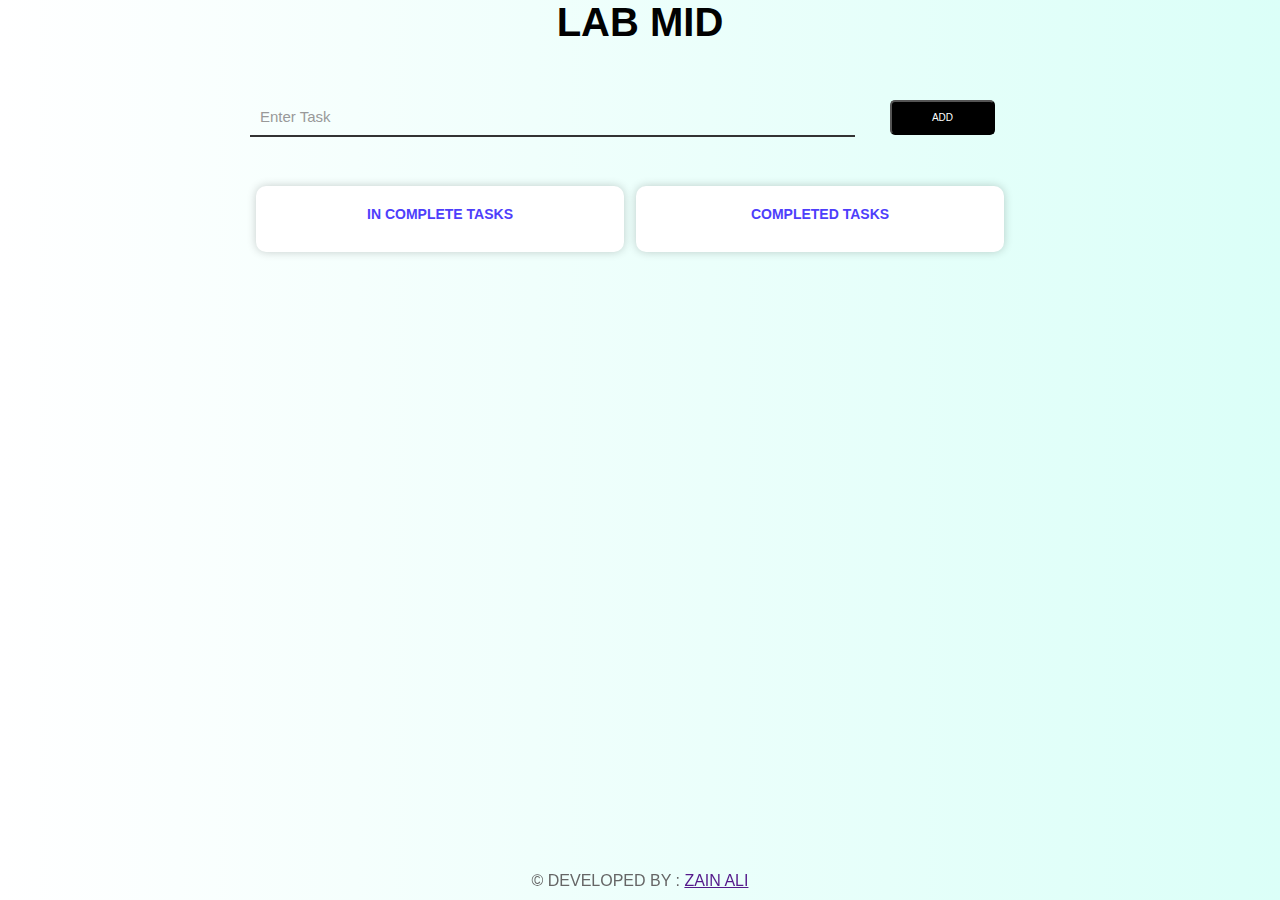
<file: index.html>
<!DOCTYPE html>
<html lang="en">

<head>
  <meta charset="UTF-8">
  <meta http-equiv="X-UA-Compatible" content="IE=edge">
  <meta name="viewport" content="width=device-width, initial-scale=1.0">
  <title>LAB MID</title>
  <link href="https://stackpath.bootstrapcdn.com/font-awesome/4.7.0/css/font-awesome.min.css" rel="stylesheet">
  <link rel="stylesheet" href="styles.css">
</head>

<body>
  <div>
    <h1>LAB MID</h1>
    <div class="container">
      <div class="addTask">
        <input type="text" id="task" placeholder="Enter Task" maxlength="50">
        <button id="addTaskBtn">Add</button>
      </div>

      <div class="Flex">
        <ol class="NoCompleted">
          <h3>
            In Complete Tasks
          </h3>
        </ol>

        <ol class="Completed">
          <h3>
            Completed Tasks
          </h3>
        </ol>
        <p id="DATE"></p>
      </div>
    </div>
  </div>

  <footer>
    <div class="container">
      <p>&copy;  DEVELOPED BY : <a href="">ZAIN ALI</a></p>
    </div>
  </footer>
  <script src="Test.js"></script>
</body>



</html>
</file>
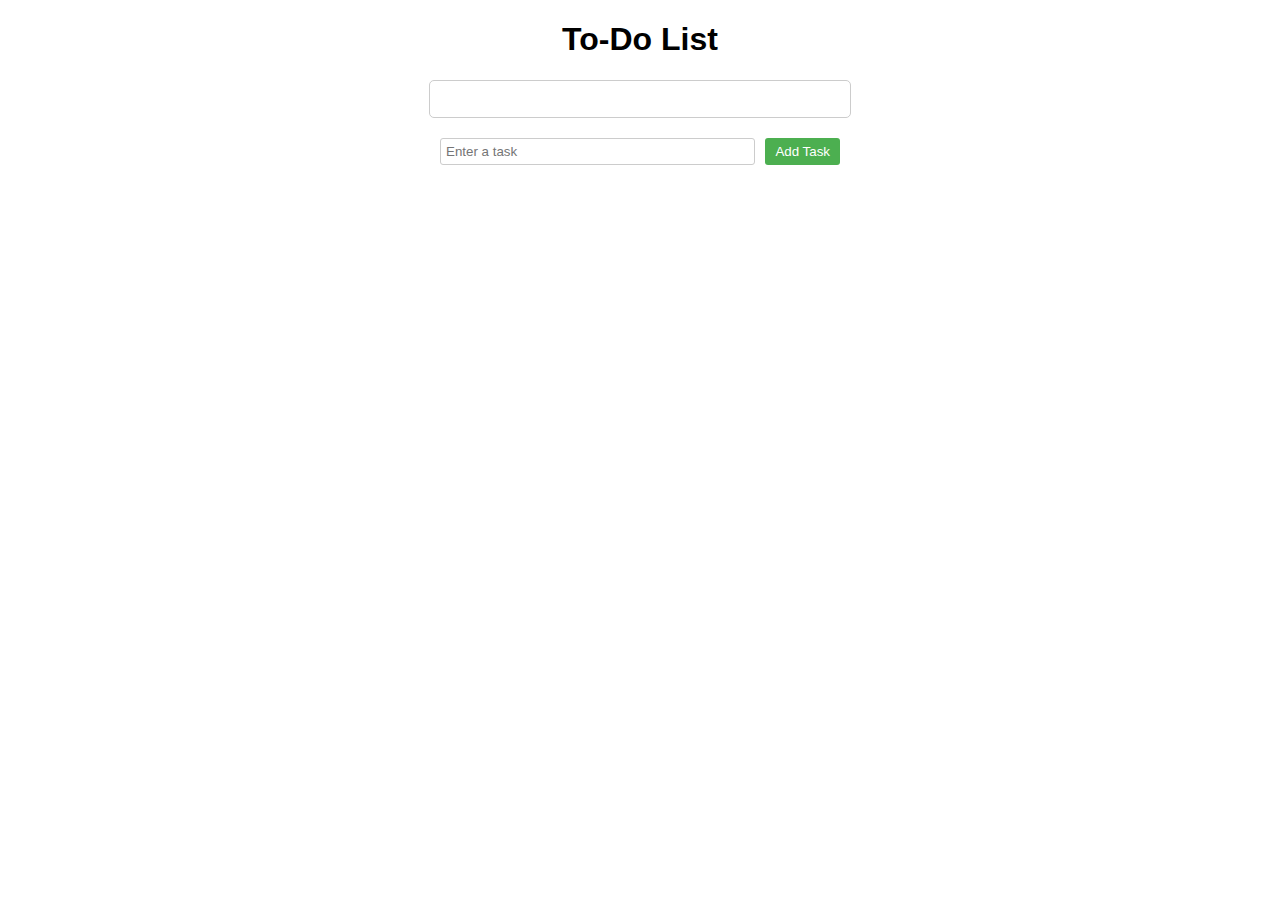
<file: Test.html>
<!DOCTYPE html>
<html>
<head>
  <title>To-Do List</title>
  <style>
    body {
      font-family: Arial, sans-serif;
    }

    h1 {
      text-align: center;
    }

    .task-container {
      max-width: 400px;
      margin: 20px auto;
      border: 1px solid #ccc;
      border-radius: 5px;
      padding: 10px;
    }

    .task-list {
      list-style-type: none;
      padding: 0;
    }

    .task-item {
      display: flex;
      align-items: center;
      margin-bottom: 10px;
    }

    .task-item input[type="checkbox"] {
      margin-right: 10px;
    }

    .task-item .task-label {
      flex-grow: 1;
      word-break: break-all;
      margin-right: 10px;
    }

    .task-item .delete-btn {
      background-color: #f44336;
      color: #fff;
      border: none;
      padding: 5px 10px;
      border-radius: 3px;
      cursor: pointer;
    }

    .task-item .delete-btn:hover {
      background-color: #d32f2f;
    }

    .input-container {
      max-width: 400px;
      margin: 20px auto;
      display: flex;
    }

    .input-container input[type="text"] {
      flex-grow: 1;
      padding: 5px;
      border: 1px solid #ccc;
      border-radius: 3px;
      margin-right: 10px;
    }

    .input-container button {
      background-color: #4caf50;
      color: #fff;
      border: none;
      padding: 5px 10px;
      border-radius: 3px;
      cursor: pointer;
    }

    .input-container button:hover {
      background-color: #45a049;
    }
  </style>
</head>
<body>
  <h1>To-Do List</h1>

  <div class="task-container">
    <ul class="task-list"></ul>
  </div>

  <div class="input-container">
    <input type="text" id="task-input" placeholder="Enter a task">
    <button id="add-btn">Add Task</button>
  </div>

  <script>
    document.addEventListener('DOMContentLoaded', function() {
      const taskList = document.querySelector('.task-list');
      const taskInput = document.getElementById('task-input');
      const addBtn = document.getElementById('add-btn');

      addBtn.addEventListener('click', function() {
        const taskText = taskInput.value.trim();

        if (taskText !== '') {
          const taskItem = document.createElement('li');
          taskItem.className = 'task-item';

          const checkbox = document.createElement('input');
          checkbox.type = 'checkbox';
          taskItem.appendChild(checkbox);

          const taskLabel = document.createElement('span');
          taskLabel.className = 'task-label';
          taskLabel.textContent = taskText;
          taskItem.appendChild(taskLabel);

          const deleteBtn = document.createElement('button');
          deleteBtn.className = 'delete-btn';
          deleteBtn.textContent = 'Delete';
          taskItem.appendChild(deleteBtn);

          taskList.appendChild(taskItem);

          taskInput.value = '';
        }
      });

      taskList.addEventListener('click', function(event) {
        if (event.target.classList.contains('delete-btn')) {
          event.target.parentElement.remove();
        }
      });

      taskList.addEventListener('change', function(event) {
        if (event.target.type === 'checkbox') {
          const taskItem = event.target.parentElement;
          if (event.target.checked) {
            taskItem.classList.add('completed');
          } else {
            taskItem.classList.remove('completed');
          }
        }
      });
    });
  </script>
</body>
</html>
</file>
<file: styles.css>
* {
  margin: 0;
  padding: 0;
  box-sizing: border-box;
}

body {
  font-family: "Poppins", sans-serif;
  height: 100vh;
  background: #ededed;
  background: linear-gradient(90deg, #ffffff 0%, #8cffe850 100%);
}

h1{
  font-size: 40px;
  text-transform: uppercase;
  text-align: center;
  color: #010101;
  margin-bottom: 20px;
}
.container {
  position: relative;
  max-width: 800px;
  padding: 10px;
  margin: 0 auto;
}

.addTask{

  width: 100%;
  display: flex;
  justify-content: space-between;
  align-items: center;
  margin-bottom: 20px;
  padding: 10px 0;

}

.addTask > input[type="text"] {
  width: 100%;
  color: rgba(255, 255, 255, 0);
  border: none;
  border-bottom: 2px solid #333;
  background: none;
  padding: 10px;
  font-size: 15px;
  outline: none;
  transition: all 0.3s ease; /* Add transition effect */
}

.addTask > input[type="text"]:focus {
  border-bottom: 2px solid #ffcc00; /* Change border color on focus */
}

.addTask > input[type="text"]::placeholder {
  color: #999; /* Add a placeholder color */
}

.addTask > input[type="text"]:hover {
  transform: scale(1.05); /* Add a hover effect with scaling */
}


.addTask > input[type="text"]:focus{
  color: #333;
}

.addTask > button{
  margin: 15px 35px;
  background: #000000;
  color: #fff;
  font-size: 10px;
  text-transform: uppercase;
  padding: 10px 40px;
  border-radius: 5px;
  outline: none;
}

.addTask > button:hover{
  background: transparent;
  border: 2px solid #222;
  color: #222;
  cursor: pointer;

}

.Flex{
  display: flex;
}

.NoCompleted, .Completed{
  flex: 1;
}

.NoCompleted, .Completed{
  width: 100%;
  margin-bottom: 20px;
  padding: 20px 0;
  margin: 6px;
  border-radius: 10px;
  background: white;
  box-shadow: 0 0 10px rgba(0,0,0,0.2);
  transition: all 0.3s ease;

}

.Completed {
  display: flex;
  flex-direction: column;
}

.NoCompleted > h3, .Completed > h3{
  font-size: 14px;
  text-transform: uppercase;
  margin-bottom: 10px;
  padding: 0 10px;
  color: #4e3efb;
  justify-content: center;
  align-items: center;
  text-align: center;
}

ol{
  list-style: none;
  counter-reset: my-counter;
}
ol li{
  list-style: none;
  color: #000000;
  border-bottom: 1px solid #ccc8c8;
  width: 100%;
  padding: 10px;
  margin: 2px 0;
  border-radius: 1px;
  counter-increment: my-counter;
}

ol.Completed li{
  color: #44a556;
  font-style:italic;
}

ol li::before{
  content: counter(my-counter) " -" ;
  color: #000000;
  font-weight: bold;
  font-size: 15px;
  margin-right: 10px;
  display: inline-block;
  line-height: 2rem;
  text-align: center;
  width: 2rem;
  height: 2rem;
}

ol.Completed li::before{
  color: #0e6b1f;
}

li button{
  float: right;
  padding: 5px;
  border: none;
  font-size: 16px;
  background: none;
  color: #000000;
  outline: none;
  cursor: pointer;
}

li button:hover{
  color: #5ad0ff;
}

.check {
  color: #44a556;
}

.check:hover{
  color: #0e6b1f;
}

.trash {
  color: orangered;
}

.trash:hover{
  color: #ff0000;
}

#DATE{
  font-size: 12px;
  color: #999;
  margin-top: 5px;
  padding: 0 10px;
  margin-bottom: 10px;
  font-weight: lighter;
}

footer {
  position: fixed;
  left: 0;
  bottom: 0;
  width: 100%;
  color: #666666;
  text-align: center;
}

.task-date {
  font-size: 10px;
  color: #5d4bff;
  margin-top: 5px;
  padding: 0 10px;
  margin-bottom: 10px;
  font-weight:400
}


@media screen and (max-width: 768px) {
  .container {
    width: 100%;
  }
  .Flex{
    flex-direction: column;
  }
  .NoCompleted, .Completed{
    width: 100%;
}

}
</file>
